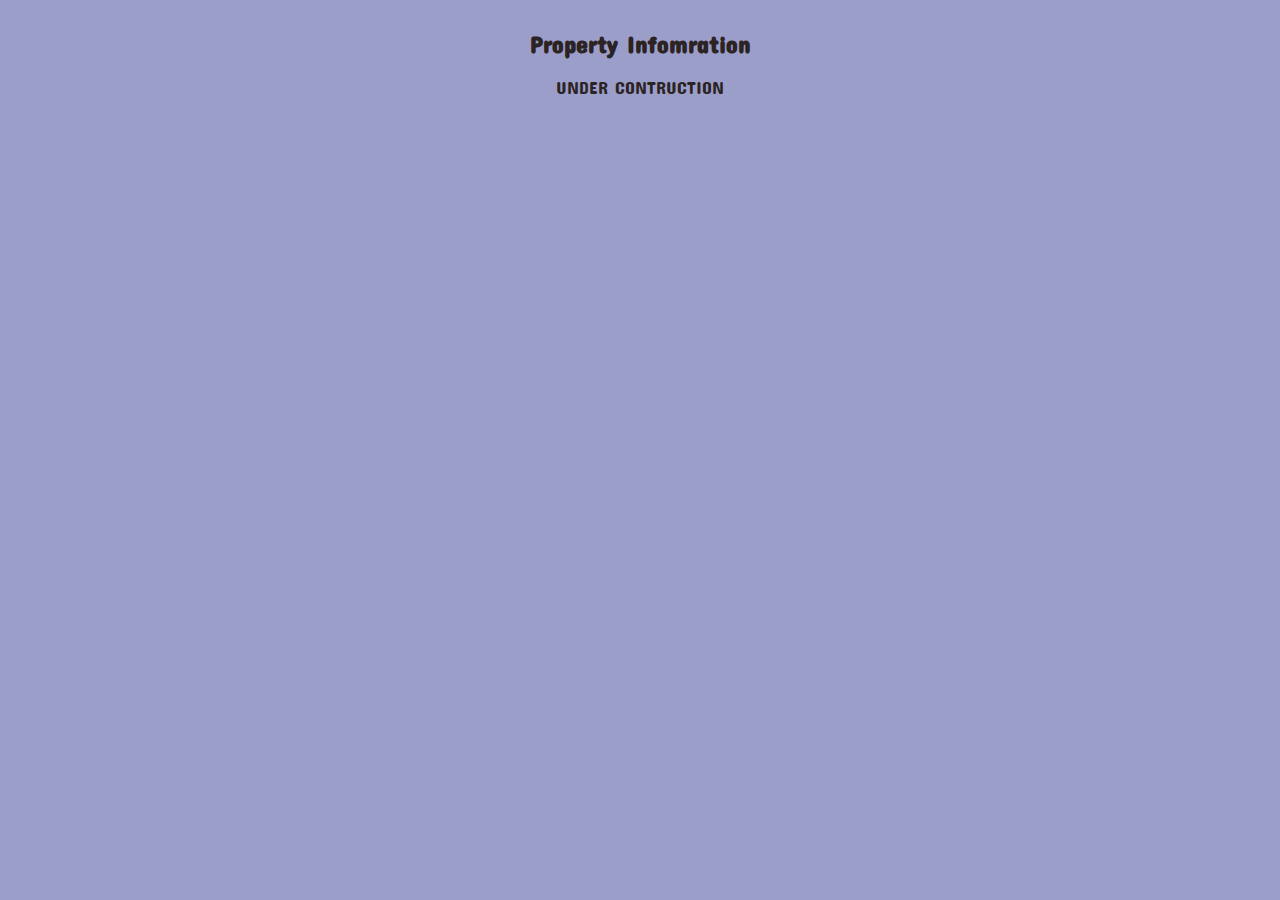
<file: templates/property_information.html>
<!DOCTYPE html>
<html>
<head>
    <link rel="preconnect" href="https://fonts.googleapis.com">
    <link rel="preconnect" href="https://fonts.gstatic.com" crossorigin>
    <link href="https://fonts.googleapis.com/css2?family=Concert+One&display=swap" rel="stylesheet">
    <title>Property Information</title>
    <style>
        body {
            font-family: Arial, sans-serif;
            text-align: center;
            background-color: #9c9eca;
        }
        
        h1 {
            font-family: 'Concert One', cursive;
            color: #2c2424;
            font-size: 24px;
            color: #2c2424;
            margin-top: 30px;
        }

        p {font-family: 'Concert One', cursive;
            color: #2c2424;
            font-size: 18px;
            color: #2c2424;
        }    
    </style>
</head>
<body>
    <h1>Property Infomration</h1>
    <p>UNDER CONTRUCTION</p>
</body>
</html>
</file>
